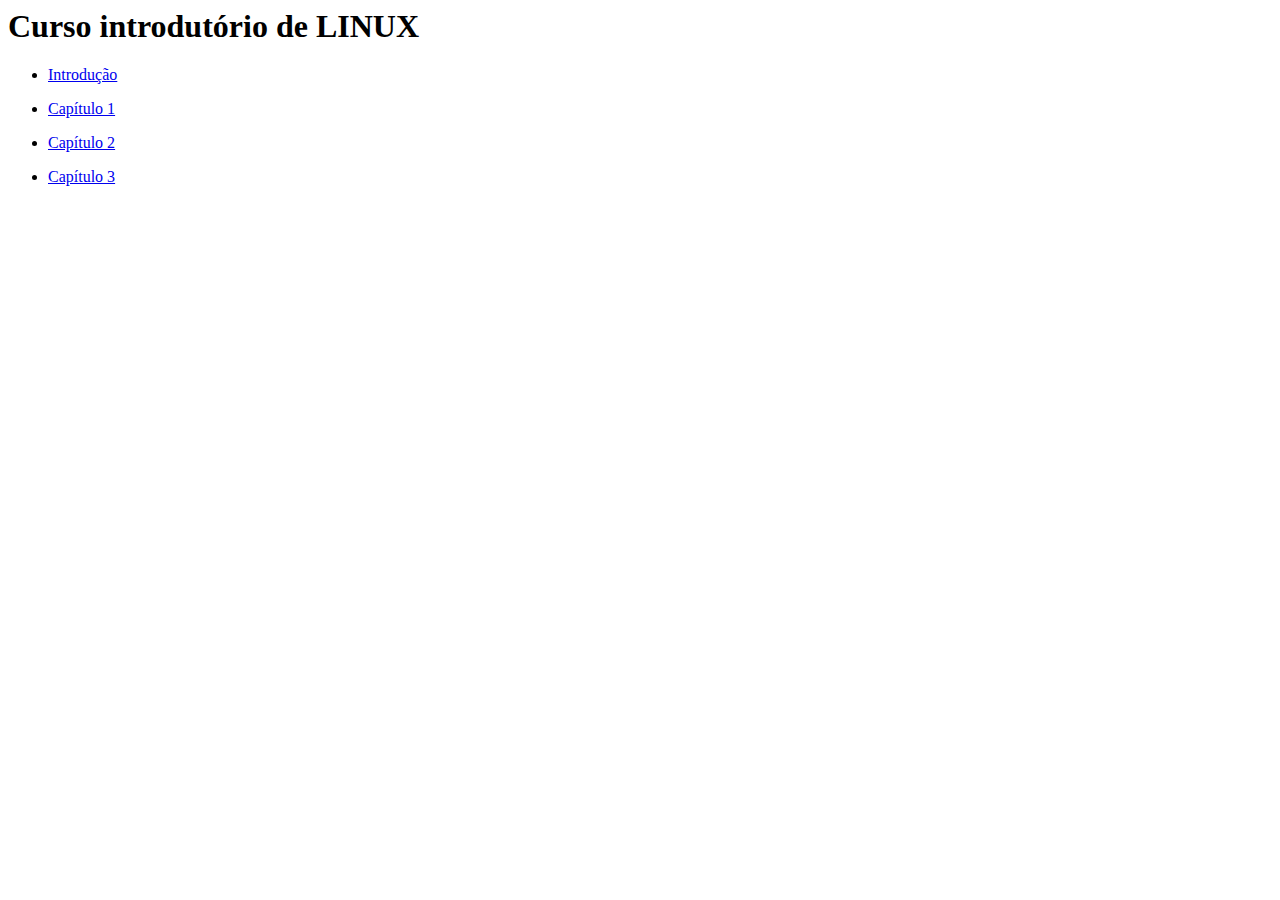
<file: Sistemas Operacionais/documentosSO/index.html>
<html>
	<head>
		<meta charset= "UTF-8">
		<title>Curso Introdutório de LINUX</title>
	</head>
	<body>
		<h1>Curso introdutório de LINUX</h1>
		<ul>
			<li><a href="intro.html">Introdução</a></li><p>
			<li><a href="cap1.html">Capítulo 1</a></li><p>
			<li><a href="cap2.html">Capítulo 2</a></li><p>
			<li><a href="cap3.html">Capítulo 3</a></li><p>
		</ul>
	</body>
</html>
</file>
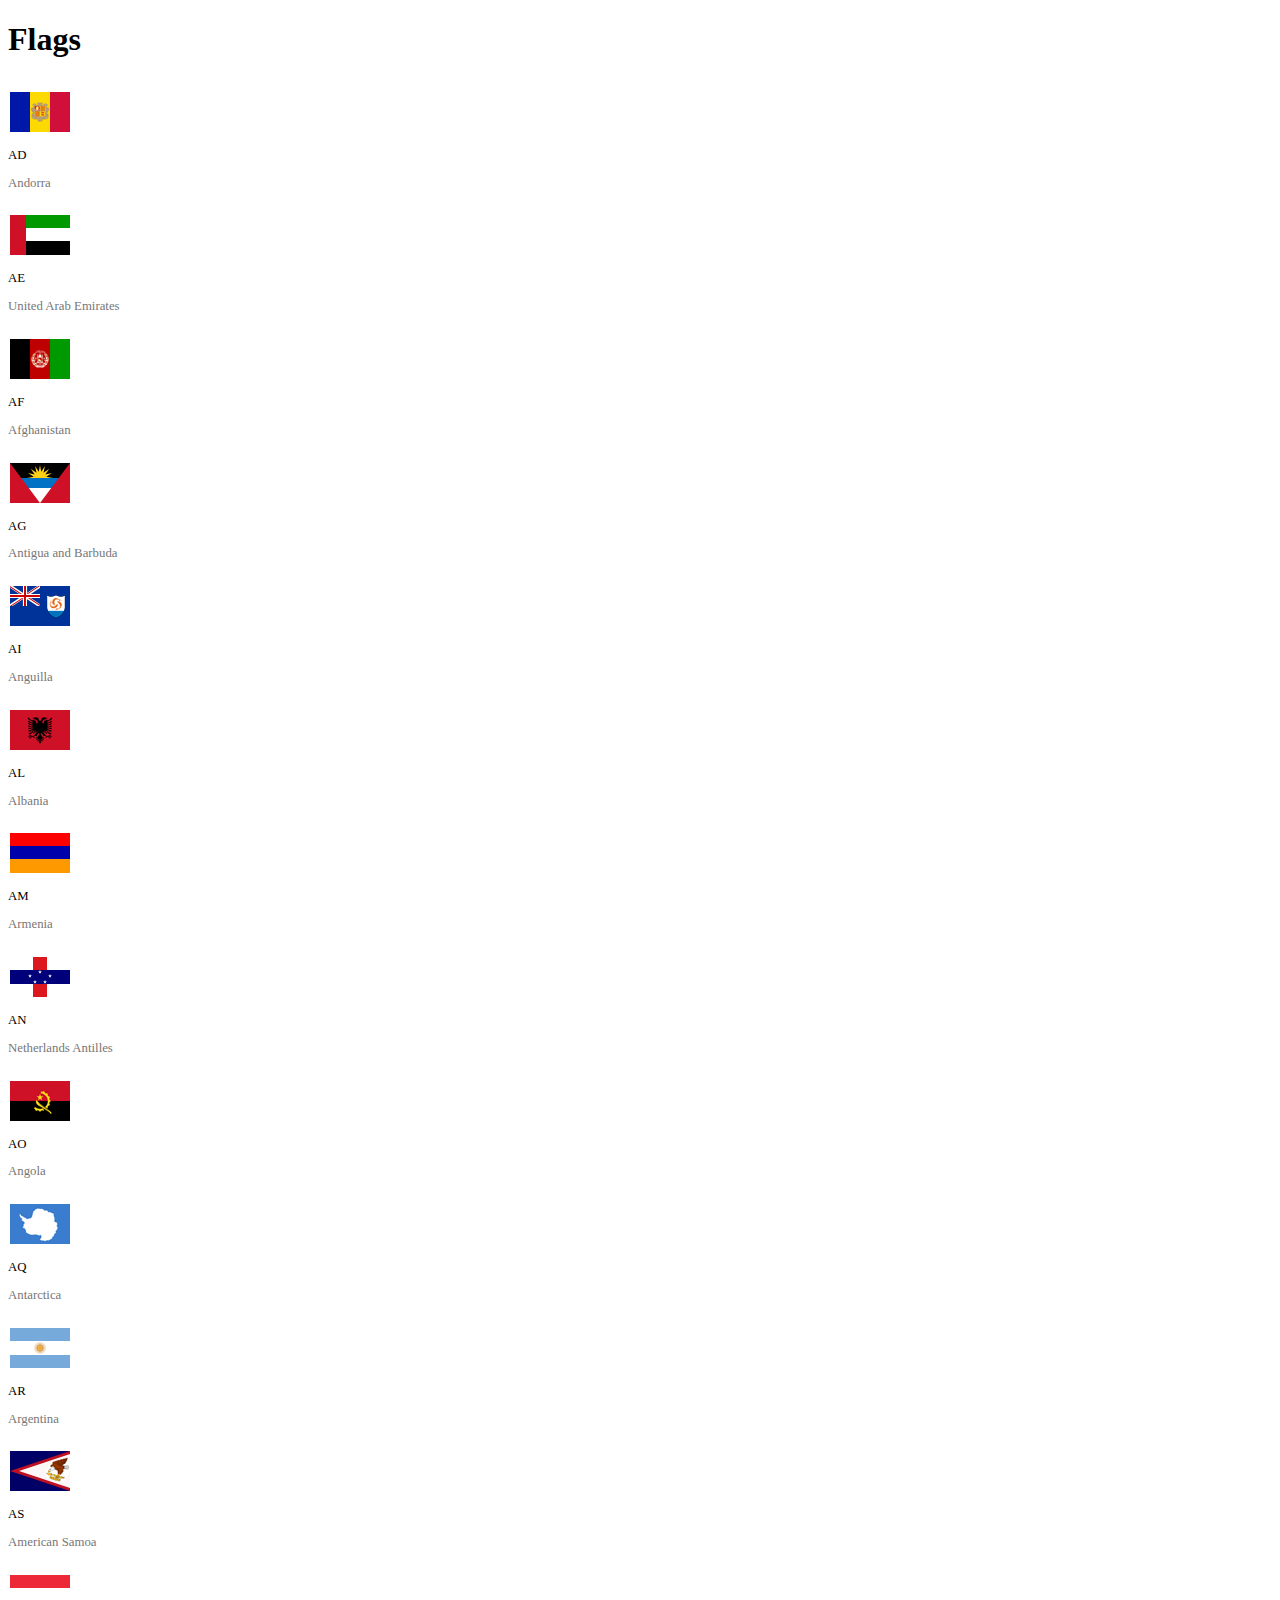
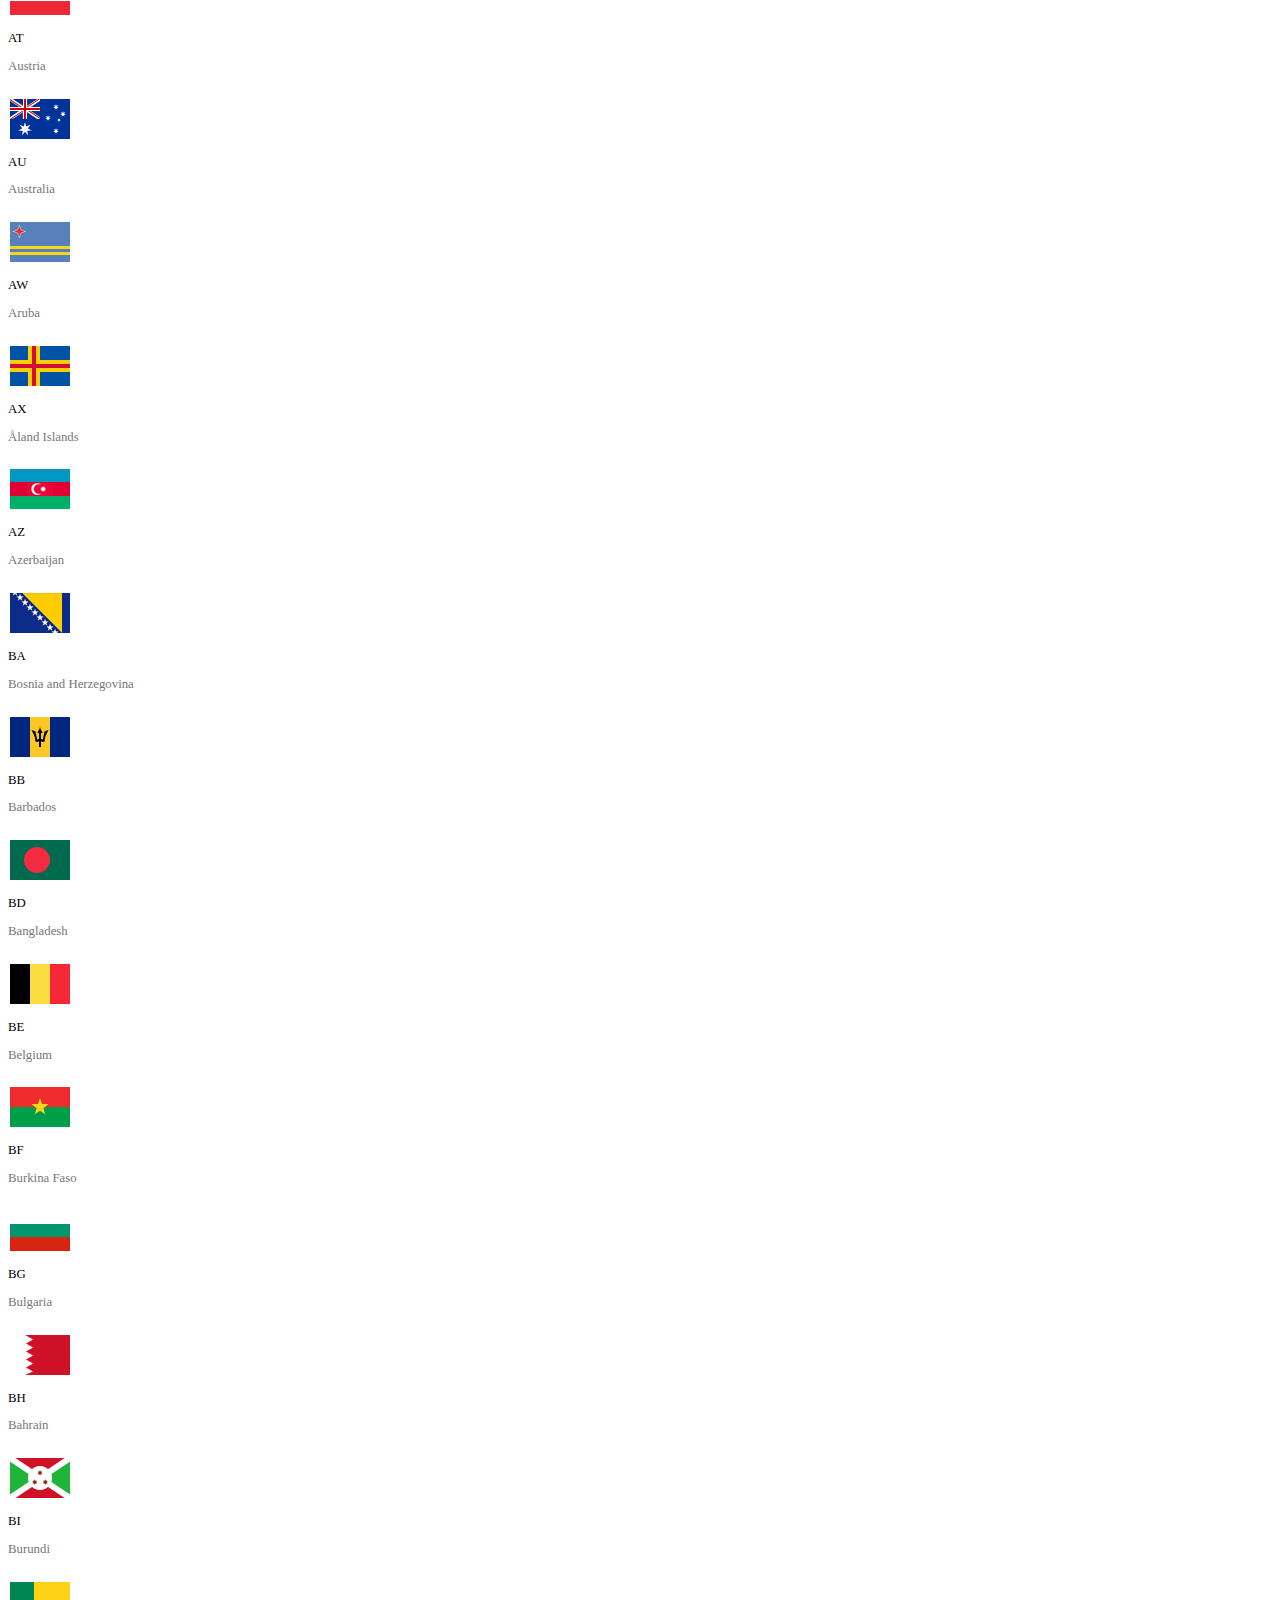
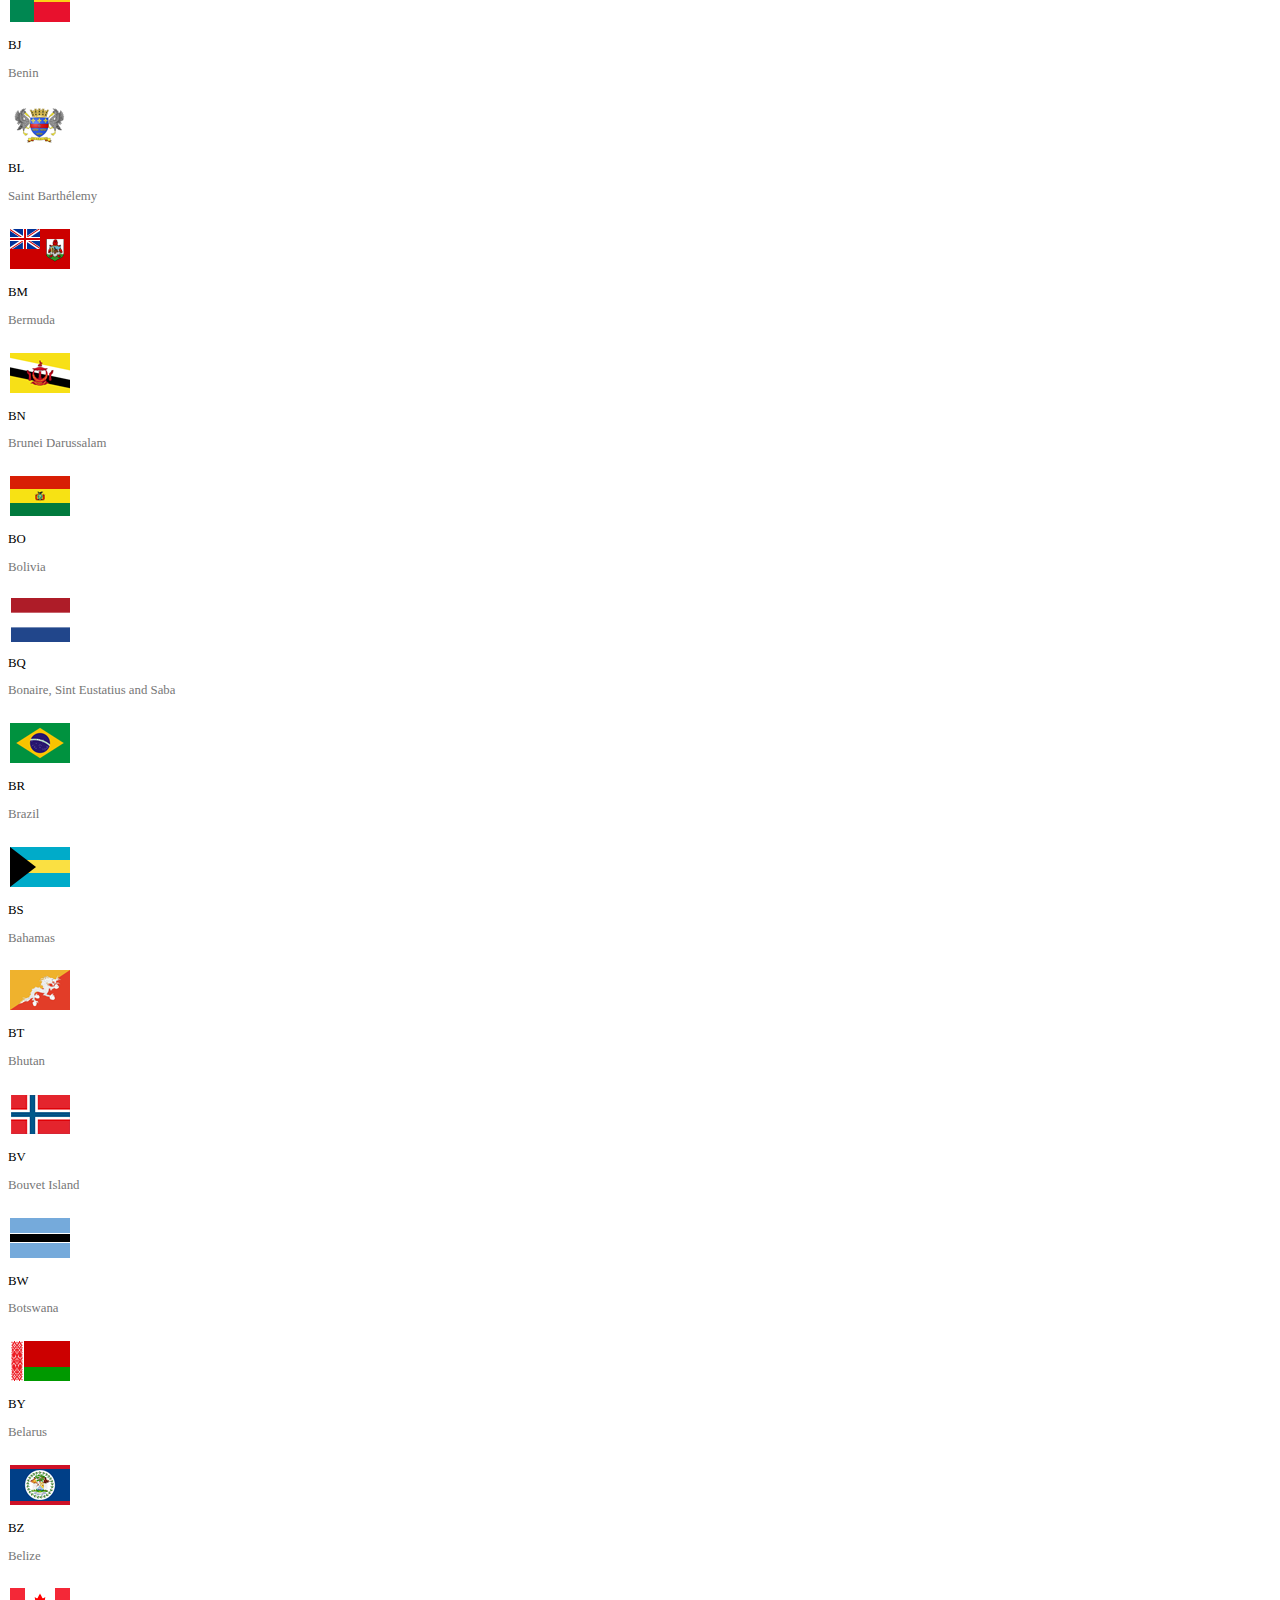
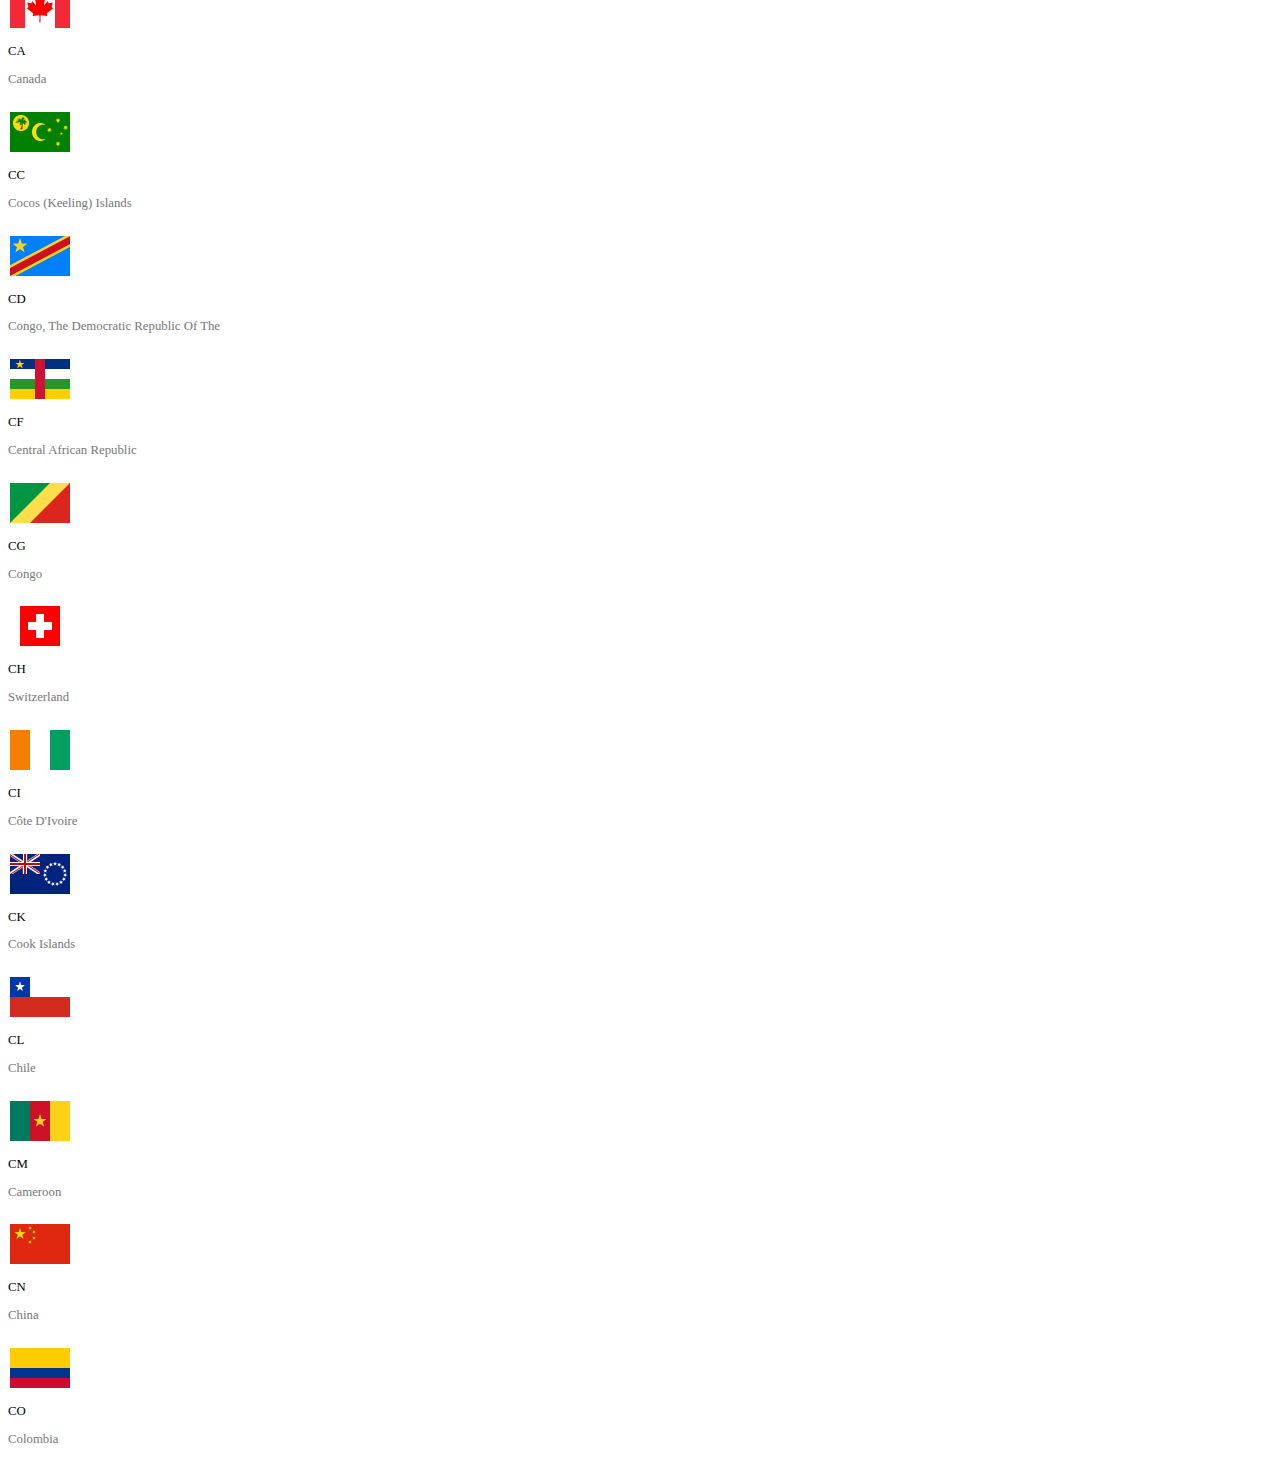
<file: LinguagemScript/CountyBandeiras/code/index.html>
<!DOCTYPE html>
<html lang="en">
<head>
  <meta charset="utf-8">
  <meta name="viewport" content="width=device-width, initial-scale=1">
  <link href="https://cdn.jsdelivr.net/npm/bootstrap@5.0.0-beta2/dist/css/bootstrap.min.css" rel="stylesheet" integrity="sha384-BmbxuPwQa2lc/FVzBcNJ7UAyJxM6wuqIj61tLrc4wSX0szH/Ev+nYRRuWlolflfl" crossorigin="anonymous">
  <link rel="stylesheet" href="css/style.css">
  <title>Flags</title>
</head>
<body>
  <div class="container">
    <h1 class="my-5 text-center">Flags</h1>
    <main class="row">
      
    </main>
  <div>
  <script src="https://cdn.jsdelivr.net/npm/bootstrap@5.0.0-beta2/dist/js/bootstrap.bundle.min.js" integrity="sha384-b5kHyXgcpbZJO/tY9Ul7kGkf1S0CWuKcCD38l8YkeH8z8QjE0GmW1gYU5S9FOnJ0" crossorigin="anonymous"></script>
  <script src="js/main.js" type="module"></script>
</body>
</html>
</file>
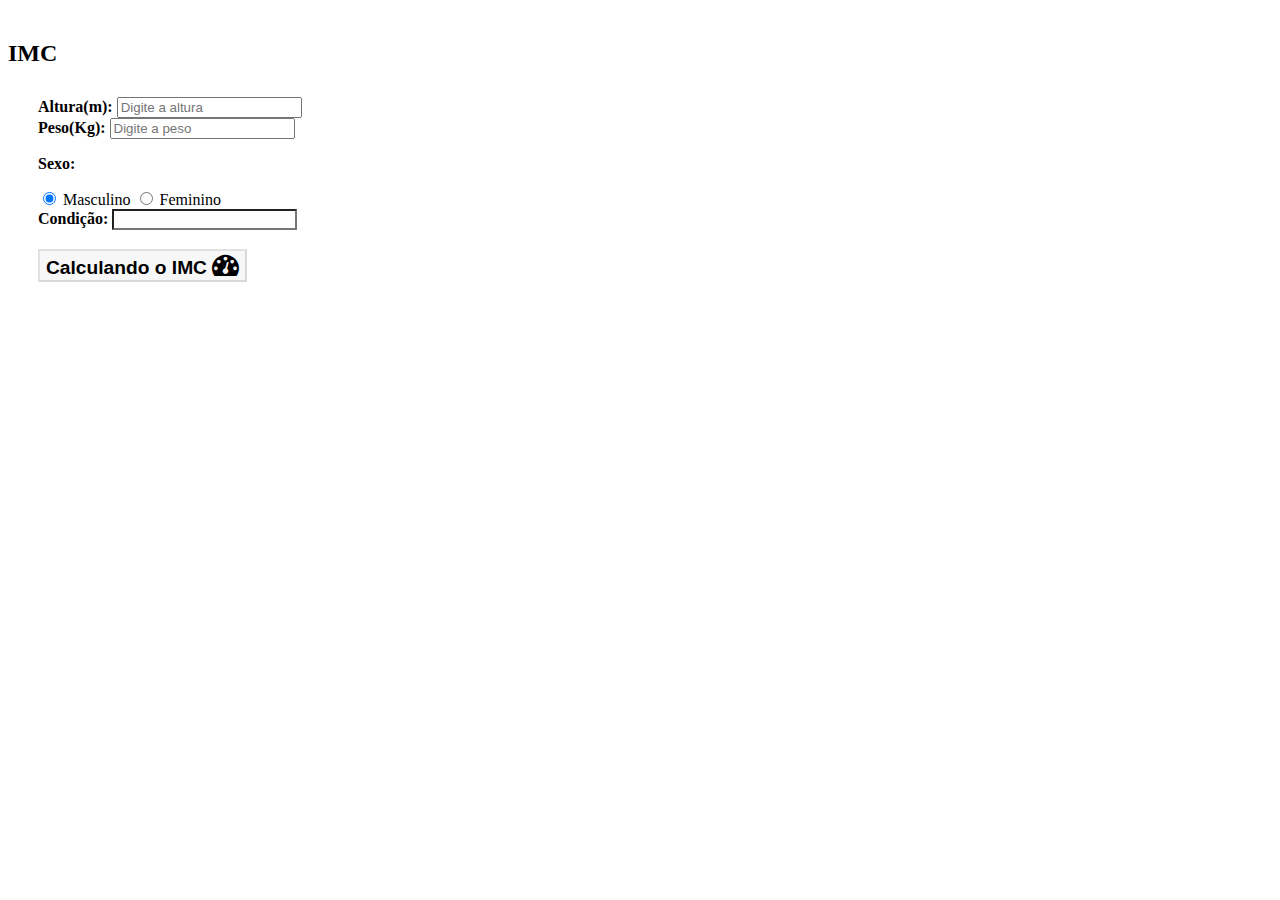
<file: LinguagemScript/Exercicio_imc/code/index.html>
<!doctype html>
<html lang="en">
  <head>
    <title>IMC</title>
    <!-- Required meta tags -->
    <meta charset="utf-8">
    <meta name="viewport" content="width=device-width, initial-scale=1, shrink-to-fit=no">

    <!-- Bootstrap CSS -->
    <link rel="stylesheet" href="https://maxcdn.bootstrapcdn.com/bootstrap/4.0.0-beta.2/css/bootstrap.min.css" integrity="sha384-PsH8R72JQ3SOdhVi3uxftmaW6Vc51MKb0q5P2rRUpPvrszuE4W1povHYgTpBfshb" crossorigin="anonymous">
    <link rel="stylesheet" href="https://cdnjs.cloudflare.com/ajax/libs/font-awesome/4.7.0/css/font-awesome.min.css">
    <link rel="stylesheet" href="css/master.css">
  </head>
  <body>

    <div class="container">
      <div class="row justify-content-center">
        <div class="col-6">

          <div class="card">
            <div class="card-header">
              <h2 class="text-center">IMC</h2>
            </div>

            <div class="card-body">
              <div class="form-group">
                <label for="altura">Altura(m):</label>
                <input type="text" class="form-control form-control-lg" name="altura" id="altura" placeholder="Digite a altura">
              </div>
              <div class="form-group">
                <label for="peso">Peso(Kg):</label>
                <input type="text" class="form-control form-control-lg" name="peso" id="peso" placeholder="Digite a peso">
              </div>
              <div class="form-group">
                <p>Sexo:</p>
                <input type="radio" name="sexo" value="masculino" id="masculino" checked>
                <label for="masculino">Masculino</label>
                <input type="radio" name="sexo" value="feminino" id="feminino">
                <label for="feminino">Feminino</label>
              </div>
              <div class="form-group">
                <label for="imc">Condição:</label>
                <input type="text" class="form-control form-control-lg" name="imc" id="imc" readonly>
              </div>
              <div class="form-group text-center">
                <button onclick="calculadoraDeIMC()" id="calc-imc-btn" class="btn">Calculando o IMC <i class="fa fa-tachometer" aria-hidden="true"></i></button>
              </div>
            </div>
          </div>

        </div>
      </div>
    </div>

    <!-- Optional JavaScript -->
    <!-- jQuery first, then Popper.js, then Bootstrap JS -->
    <script src="https://code.jquery.com/jquery-3.2.1.slim.min.js" integrity="sha384-KJ3o2DKtIkvYIK3UENzmM7KCkRr/rE9/Qpg6aAZGJwFDMVNA/GpGFF93hXpG5KkN" crossorigin="anonymous"></script>
    <script src="https://cdnjs.cloudflare.com/ajax/libs/popper.js/1.12.3/umd/popper.min.js" integrity="sha384-vFJXuSJphROIrBnz7yo7oB41mKfc8JzQZiCq4NCceLEaO4IHwicKwpJf9c9IpFgh" crossorigin="anonymous"></script>
    <script src="https://maxcdn.bootstrapcdn.com/bootstrap/4.0.0-beta.2/js/bootstrap.min.js" integrity="sha384-alpBpkh1PFOepccYVYDB4do5UnbKysX5WZXm3XxPqe5iKTfUKjNkCk9SaVuEZflJ" crossorigin="anonymous"></script>
    <script src="js/main.js"></script>
  </body>
</html>
</file>
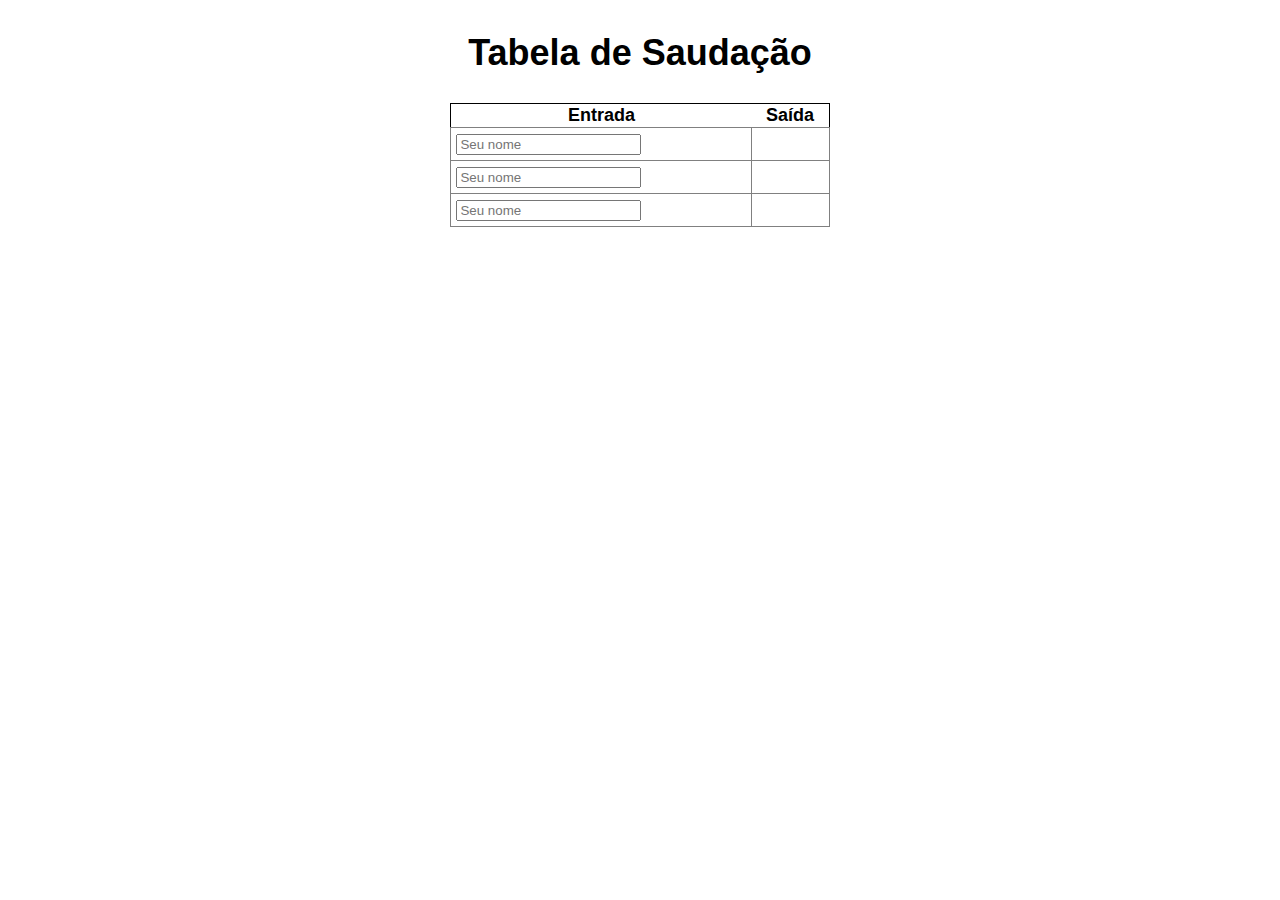
<file: LinguagemScript/Introdução ao JavaScript/Tabela de Saudação/index.html>
<!DOCTYPE html>
<html lang="pt-BR">
<head>
    <meta charset="UTF-8">
    <meta name="viewport" content="width=device-width, initial-scale=1.0">
    <title>Document</title>
    <style>
        body{
            display: flex;
            justify-content: center;
            align-items: center;
            flex-direction: column;
            font: normal 18px arial;
            
        }

        table{
            padding: 8px;
            margin: 5px;
            border: 1px solid;
            border-collapse: collapse;
            border-spacing: 0;
            width: 30%;
        }

        table td{
            border: 1px solid grey;
            padding: 5px;
        }
    </style>
</head>
<body>
    <h1>Tabela de Saudação</h1>

    <table>

        <tr>
            <th>Entrada</th>
            <th>Saída</th>
        </tr>
        <tr>
            <td>
                <input type="text" id="n1" name="n1" placeholder="Seu nome">
            </td>
            <td>
                <div id="s1"></div>
            </td>
        </tr>
        <tr>
            <td>
                <input type="text" id="n2" name="n2" placeholder="Seu nome">
            </td>
            <td>
                <div id="s2"></div>
            </td>
        </tr>
        <tr>
            <td>
                <input type="text" id="n3" name="n3" placeholder="Seu nome">
            </td>
            <td>
                <div id="s3"></div>
            </td>
        </tr>
        
    </table>


    <script>
        const name = document.getElementById('n1');

        name.addEventListener('keyup', function(e){
            var saida1 = document.querySelector('div#s1')
            var res = String(name.value)
            var enter = e.which || e.keyCode;
            if (enter == 13) { 
                saida1.innerHTML = `Hello, <b>${res}</b>!`
            }
        });

        const name2 = document.getElementById('n2');

        name2.addEventListener('keyup', function(e){
            var saida1 = document.querySelector('div#s2')
            var res = String(name2.value)
            var enter = e.which || e.keyCode;
            if (enter == 13) { 
                saida1.innerHTML = `Hello, <b>${res}</b>!`
            }
        });

        const name3 = document.getElementById('n3');

        name3.addEventListener('keyup', function(e){
            var saida1 = document.querySelector('div#s3')
            var res = String(name3.value)
            var enter = e.which || e.keyCode;
            if (enter == 13) { 
                saida1.innerHTML = `Hello, <b>${res}</b>!`
            }
        });
    </script>
</body>
</html>
</file>
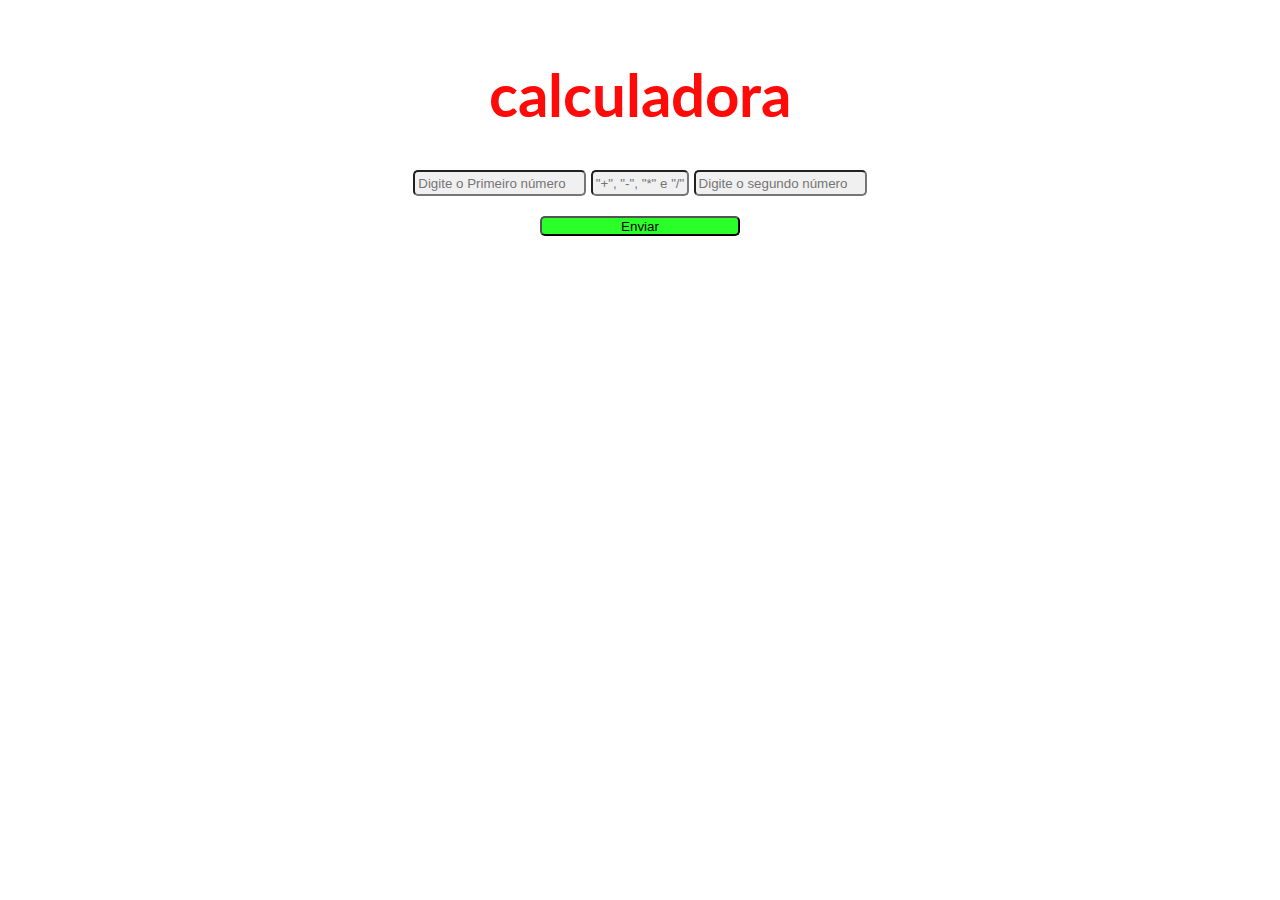
<file: LinguagemScript/Sintaxe do JavaScript/Cal/index.html>
<!DOCTYPE html>
<html lang="pt-BR">
<head>
    <meta charset="UTF-8">
    <meta http-equiv="X-UA-Compatible" content="IE=edge">
    <meta name="viewport" content="width=device-width, initial-scale=1.0">
    <link rel="stylesheet" href="./css/style.css">
    <title>Document</title>
</head>
<body>

    <main class="container">
        <h1>calculadora</h1>
        <div class="conteiner-operadores">
            <input type="number" name="n1" id="n1" placeholder="Digite o Primeiro número">
            <input type="text" name="operador" id="operador" placeholder='"+", "-", "*" e "/"'>
            <input type="number" name="n2" id="n2" placeholder="Digite o segundo número">
        </div>
        <input type="button" value="Enviar" id="calcular">
        <div id="resposta"></div>
    </main>
    <script src="./js/calculadora.js"></script>
</body>
</html>
</file>
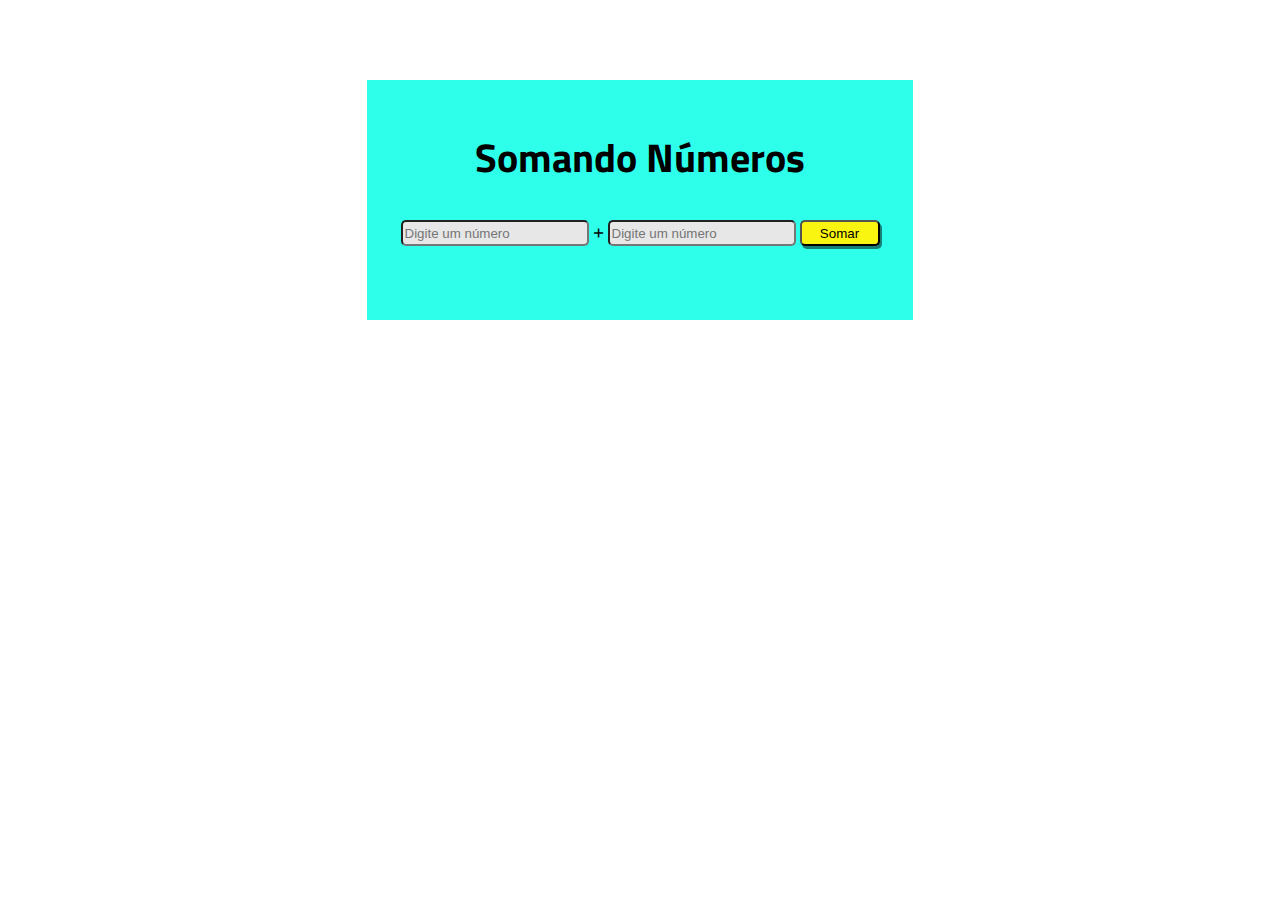
<file: LinguagemScript/Sintaxe do JavaScript/Soma/index.html>
<!DOCTYPE html>
<html lang="pt-BR">
<head>
    <meta charset="UTF-8">
    <meta http-equiv="X-UA-Compatible" content="IE=edge">
    <meta name="viewport" content="width=device-width, initial-scale=1.0">
    <link rel="stylesheet" href="./style.css">
    <title>Document</title>
</head>
<body>
    <div class="container">
        <h1>Somando Números</h1>
        <input type="number" name="numero1" id="numero1" placeholder="Digite um número"> +
        <input type="number" name="numero2" id="numero2" placeholder="Digite um número">
        <input type="button" value="Somar" id="soma">
        <div class="Resultado"></div>
    </div>
    <script src="./Soma.js"></script>
</body>
</html>
</file>
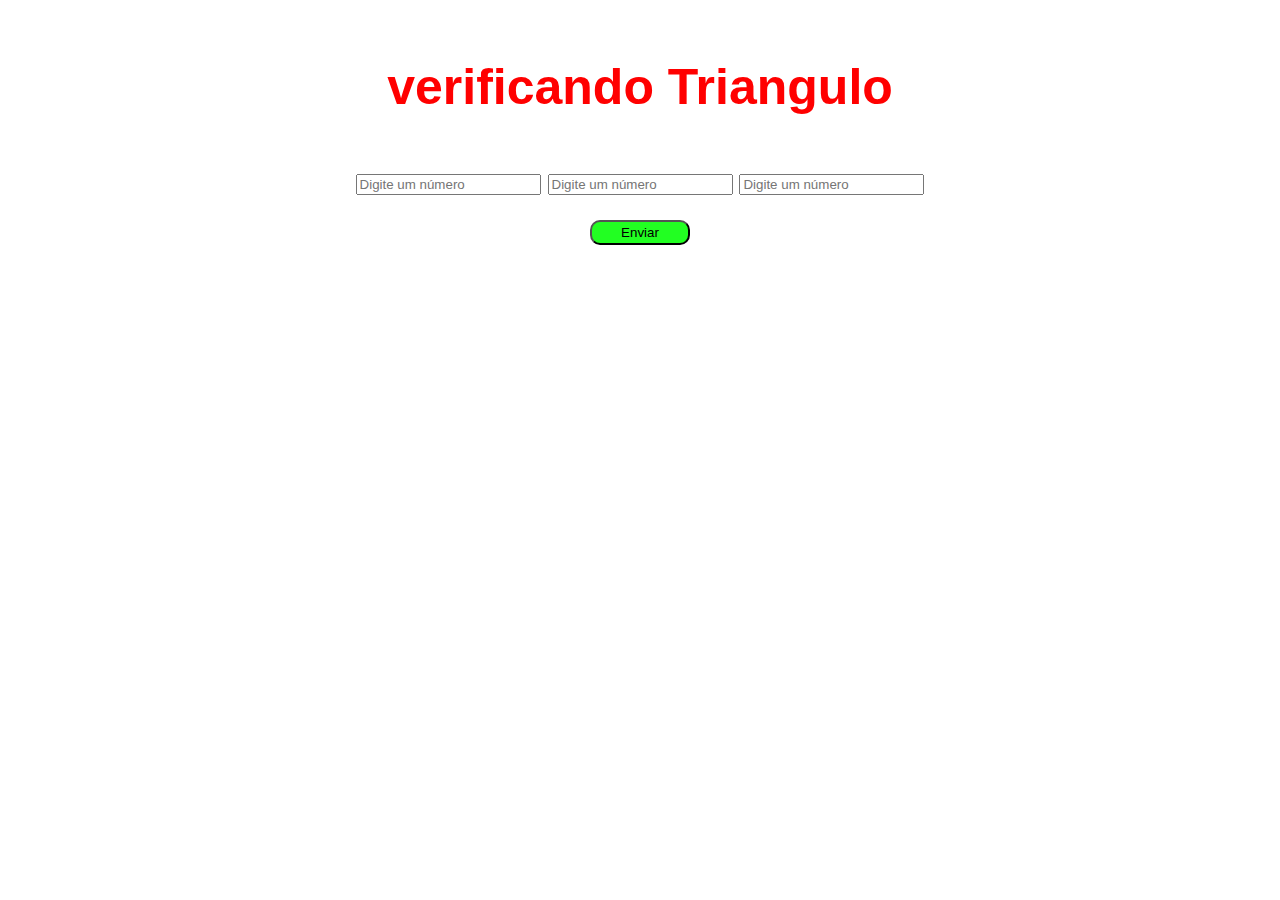
<file: LinguagemScript/Sintaxe do JavaScript/Triângulo/index.html>
<!DOCTYPE html>
<html lang="en">
<head>
    <meta charset="UTF-8">
    <meta http-equiv="X-UA-Compatible" content="IE=edge">
    <meta name="viewport" content="width=device-width, initial-scale=1.0">
    <link rel="stylesheet" href="./css/style.css">
    <title>Document</title>
</head>
<body>
    <main class="container">
        <h1>verificando Triangulo</h1>
        <input type="number" name="n1" id="n1" placeholder="Digite um número">
        <input type="number" name="n2" id="n2" placeholder="Digite um número">
        <input type="number" name="n3" id="n3"placeholder="Digite um número">
        <br>
        <input type="button" value="Enviar" id="enviar">
        <div id="res"></div>
    </main>
    <script src="./js/js.js"></script>
</body>
</html>
</file>
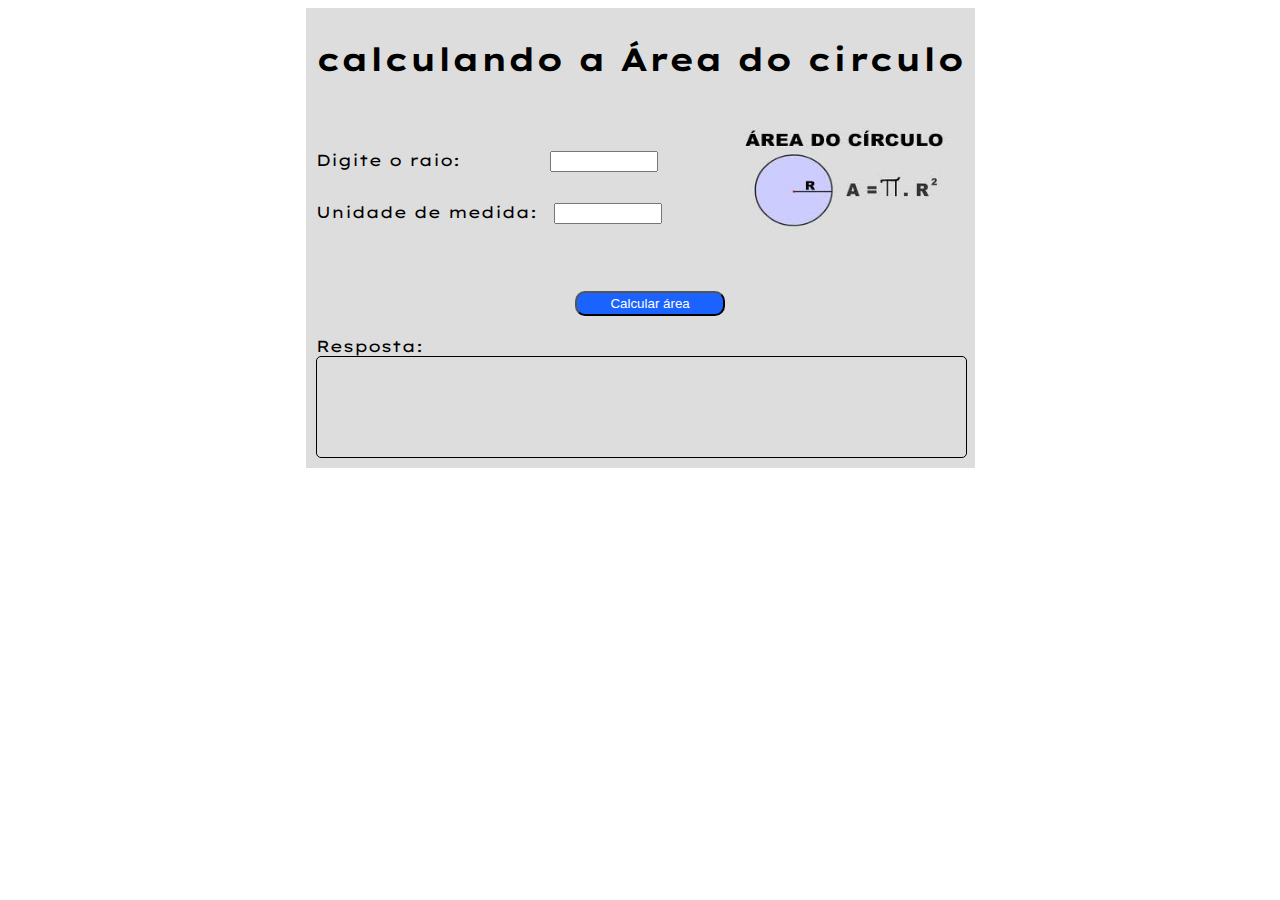
<file: LinguagemScript/Sintaxe do JavaScript/Área do círculo/index.html>
<!DOCTYPE html>
<html lang="pt-BR">
<head>
    <meta charset="UTF-8">
    <meta http-equiv="X-UA-Compatible" content="IE=edge">
    <meta name="viewport" content="width=device-width, initial-scale=1.0">
    <link rel="stylesheet" href="./css/style.css">
    <title>Document</title>
    <style>
        #Und{
            width: 150px;
        }
    </style>
</head>
<body>
    <main class="container">
        <h1>calculando a Área do circulo</h1>
        <img src="./img/área do circulo.png" alt="" class="img">
        <div>
            <label for="raio">Digite o raio:</label>
            <input type="number" name="raio" id="raio">
        </div>
        <div>
            <label for="und">Unidade de medida:</label>
            <input type="text" name="und" id="und">
        </div>
        <input type="button" value="Calcular área" id="enviar">
        <div>Resposta:</div>
        <div class="res"></div>
    </main>
    <script src="./js/js.js"></script>
</body>
</html>
</file>
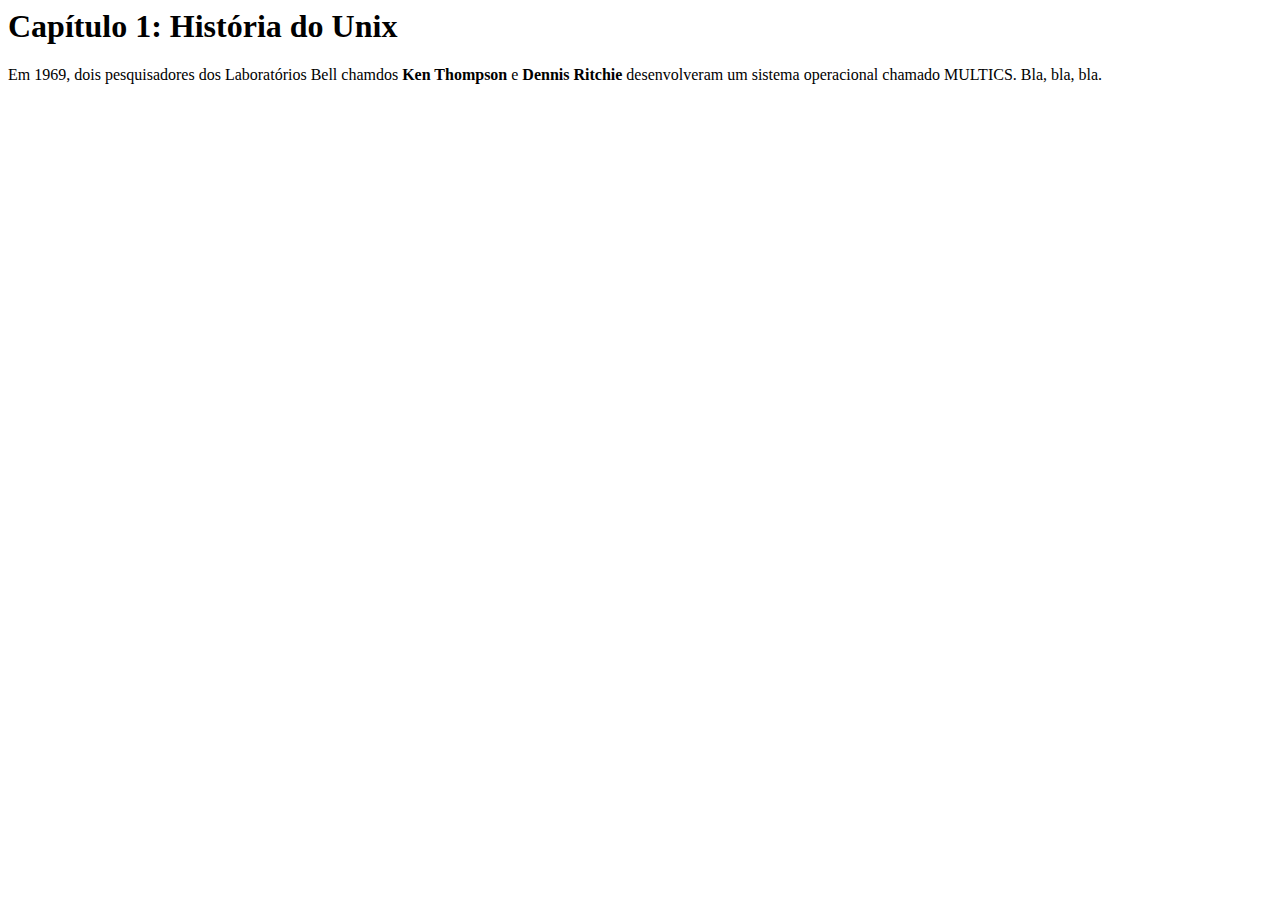
<file: Sistemas Operacionais/documentosSO/cap1.html>
<html>
	<head>
		<meta charset="UTF-8">
		<title>Capítulo 1</title>
	</head>
	<body>
		<h1> Capítulo 1: História do Unix</h1>
		<p>Em 1969, dois pesquisadores dos Laboratórios Bell chamdos <b>Ken Thompson</b> e <b> Dennis Ritchie</b> desenvolveram um sistema operacional 			chamado MULTICS. Bla, bla, bla.</p>
	</body>
</html>
</file>
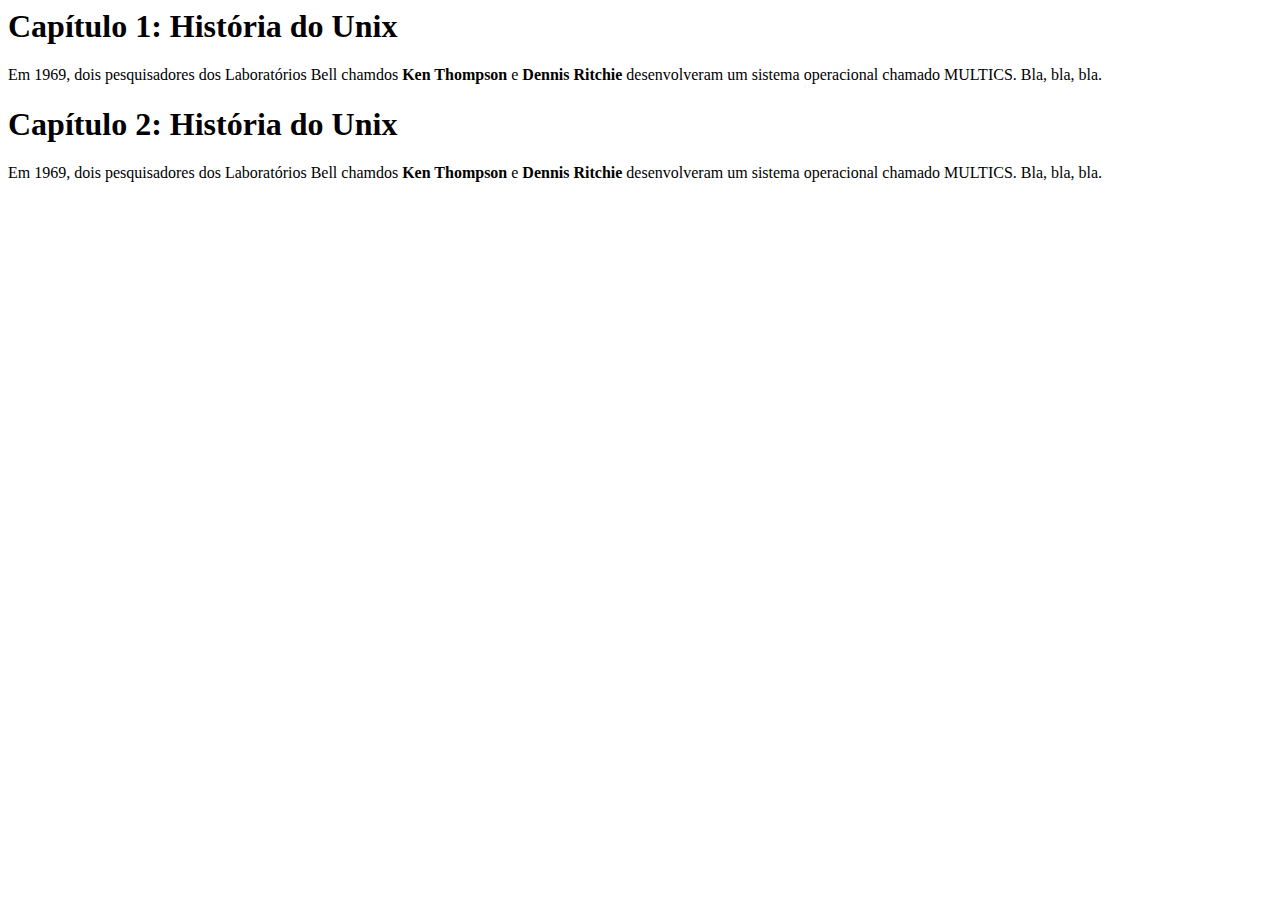
<file: Sistemas Operacionais/documentosSO/cap1_2.html>
<html>
	<head>
		<meta charset="UTF-8">
		<title>Capítulo 1</title>
	</head>
	<body>
		<h1> Capítulo 1: História do Unix</h1>
		<p>Em 1969, dois pesquisadores dos Laboratórios Bell chamdos <b>Ken Thompson</b> e <b> Dennis Ritchie</b> desenvolveram um sistema operacional 			chamado MULTICS. Bla, bla, bla.</p>
	</body>
</html>
<html>
	<head>
		<meta charset="UTF-8">
		<title>Capítulo 2</title>
	</head>
	<body>
		<h1> Capítulo 2: História do Unix</h1>
		<p>Em 1969, dois pesquisadores dos Laboratórios Bell chamdos <b>Ken Thompson</b> e <b> Dennis Ritchie</b> desenvolveram um sistema operacional 			chamado MULTICS. Bla, bla, bla.</p>
	</body>
</html>
</file>
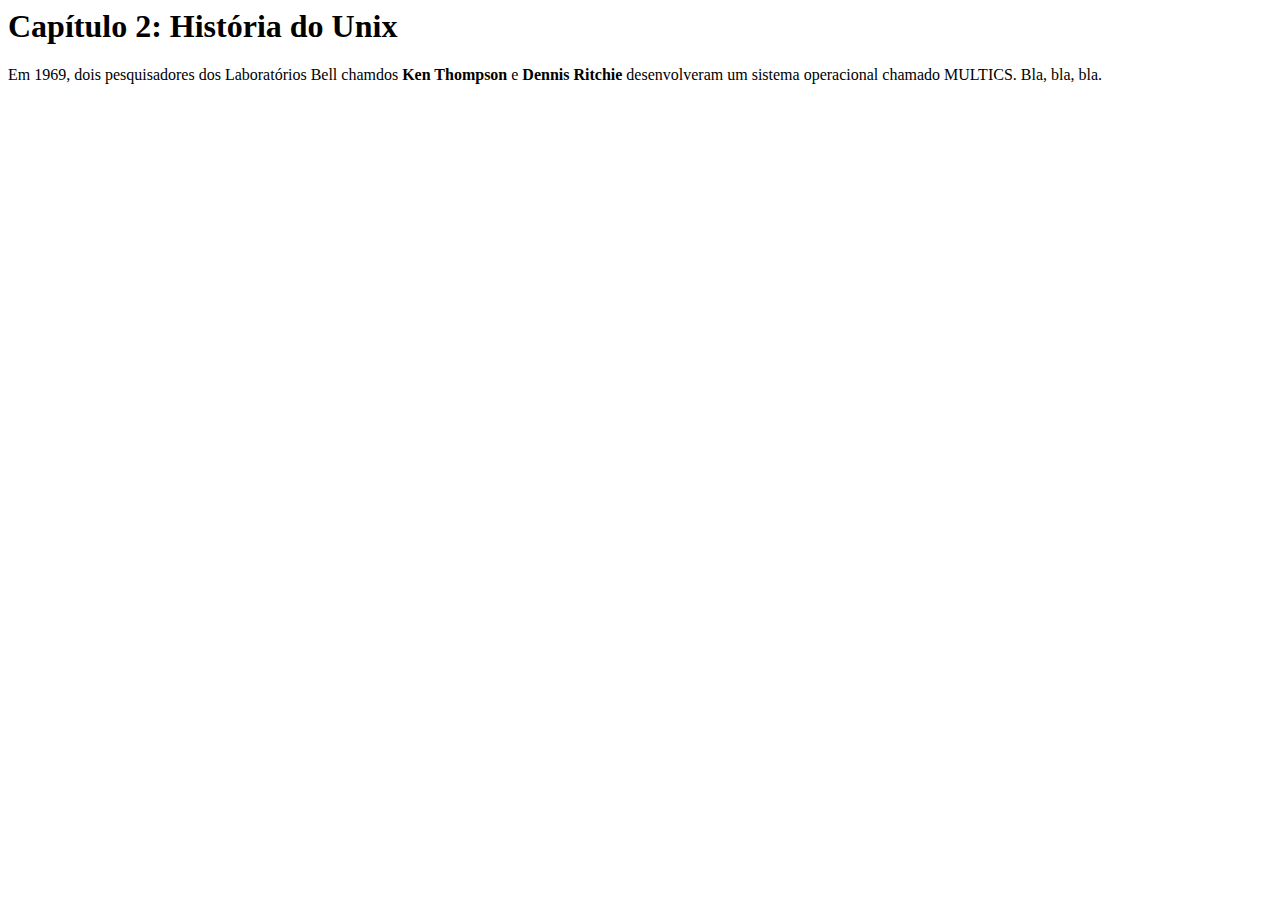
<file: Sistemas Operacionais/documentosSO/cap2.html>
<html>
	<head>
		<meta charset="UTF-8">
		<title>Capítulo 2</title>
	</head>
	<body>
		<h1> Capítulo 2: História do Unix</h1>
		<p>Em 1969, dois pesquisadores dos Laboratórios Bell chamdos <b>Ken Thompson</b> e <b> Dennis Ritchie</b> desenvolveram um sistema operacional 			chamado MULTICS. Bla, bla, bla.</p>
	</body>
</html>
</file>
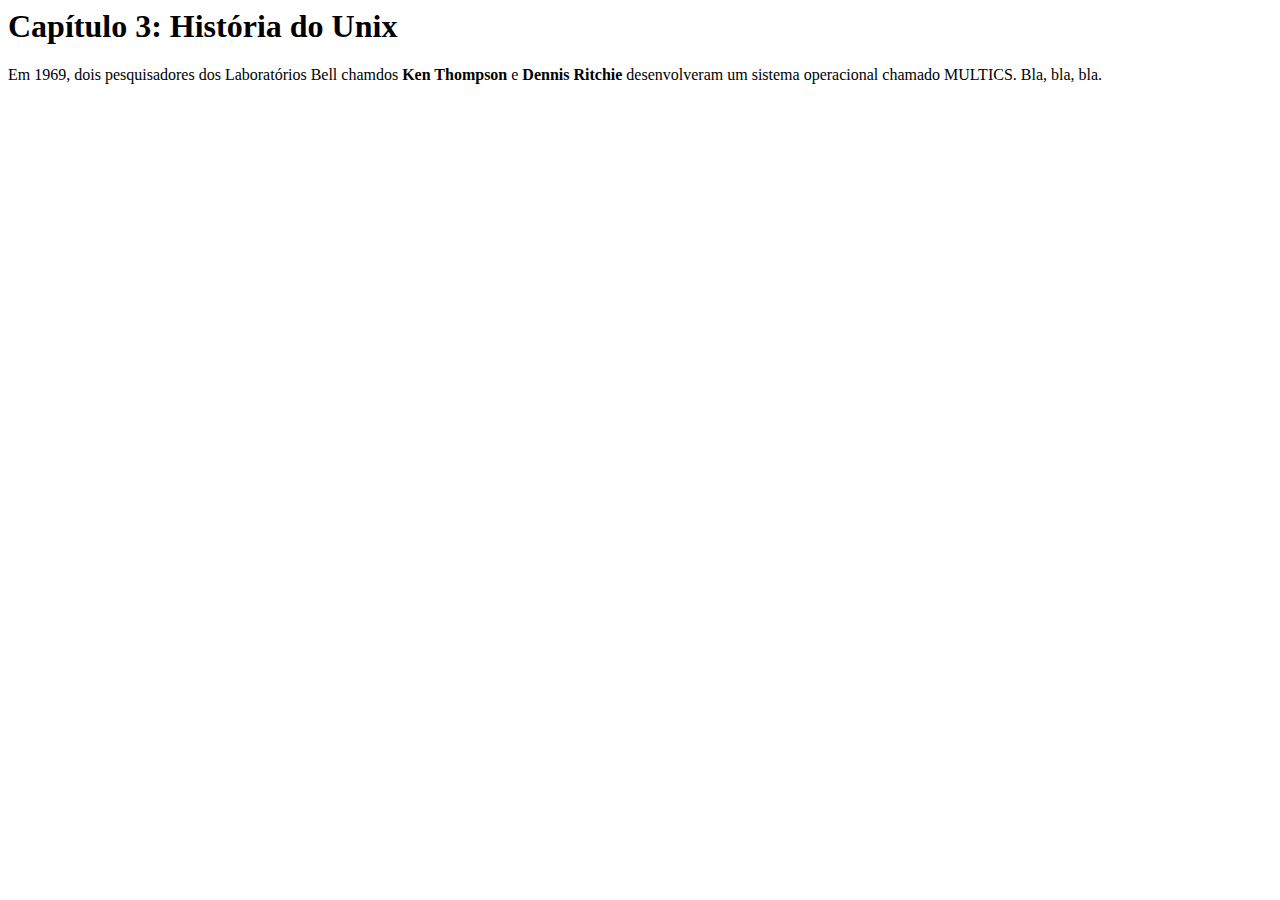
<file: Sistemas Operacionais/documentosSO/cap3.html>
<html>
	<head>
		<meta charset="UTF-8">
		<title>Capítulo 3</title>
	</head>
	<body>
		<h1> Capítulo 3: História do Unix</h1>
		<p>Em 1969, dois pesquisadores dos Laboratórios Bell chamdos <b>Ken Thompson</b> e <b> Dennis Ritchie</b> desenvolveram um sistema operacional 			chamado MULTICS. Bla, bla, bla.</p>
	</body>
</html>
</file>
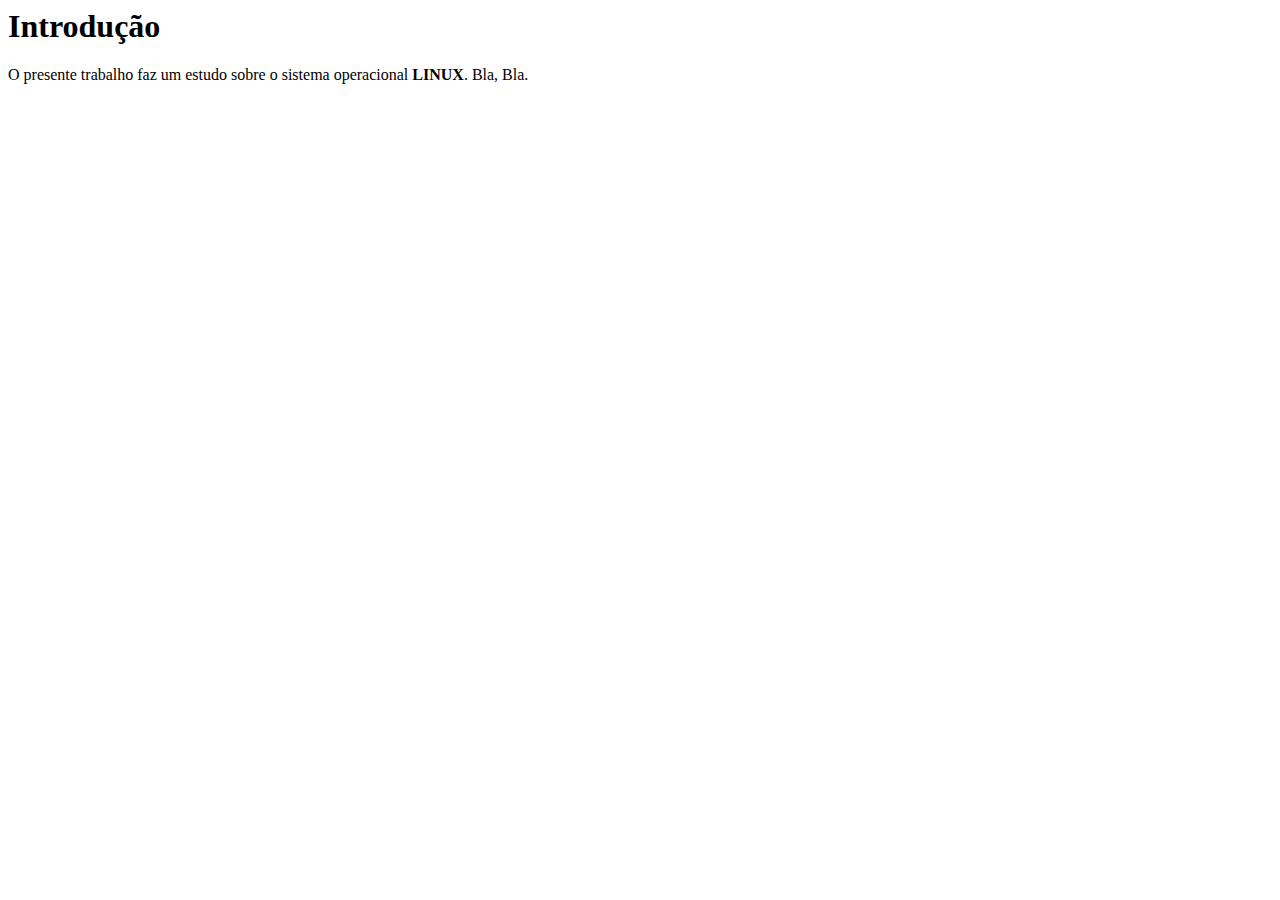
<file: Sistemas Operacionais/documentosSO/intro.html>
<html>
	<head>
		<meta charset="UTF-8">
		<title>Introdução</title>
	</head>
	<body>
		<h1>Introdução</h1>
		<p>O presente trabalho faz um estudo sobre o sistema operacional <b>LINUX</b>. Bla, Bla.</p>
	</body>
</html>
</file>
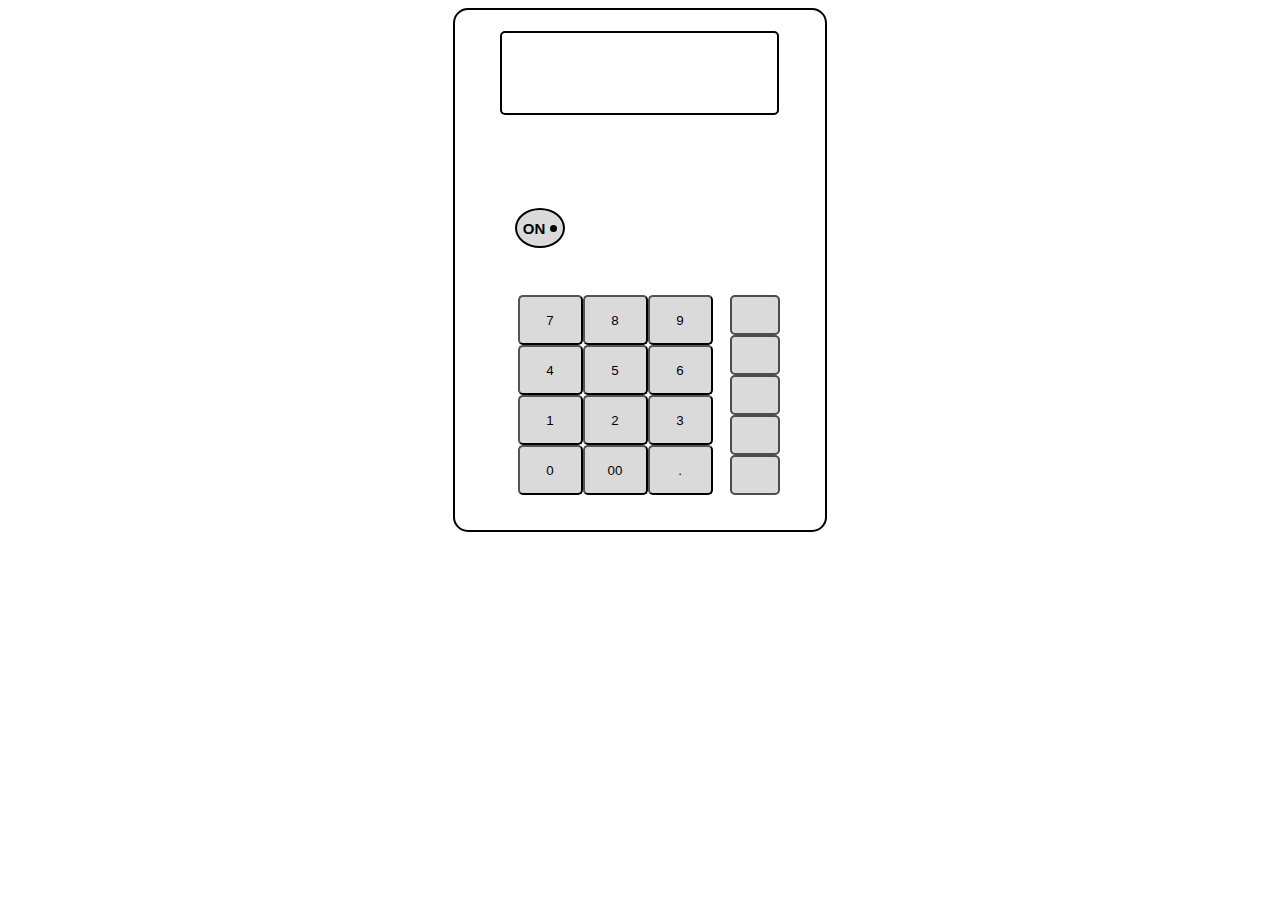
<file: LinguagemScript/Sintaxe do JavaScript/Calculadora/calculadora.html>
<!DOCTYPE html>
<html lang="pt-BR">
<head>
    <meta charset="UTF-8">
    <meta http-equiv="X-UA-Compatible" content="IE=edge">
    <meta name="viewport" content="width=device-width, initial-scale=1.0">
    <link rel="stylesheet" href="https://use.fontawesome.com/releases/v5.15.2/css/all.css" integrity="sha384-vSIIfh2YWi9wW0r9iZe7RJPrKwp6bG+s9QZMoITbCckVJqGCCRhc+ccxNcdpHuYu" crossorigin="anonymous">
    <link rel="stylesheet" href="./styles.css">
    <title>Document</title>
    <style></style>
</head>
<body>
    <main class="container">
        <div id="resposta">

        </div>
        <div class="button">
            ON
            <div id="off"></div>
        </div>
        <main class="container_operadores">
            <div class="Number">
                <div class="container_number">
                    <input type="button" value="7" id="n7">
                    <input type="button" value="8" id="n8">
                    <input type="button" value="9" id="n9">
                </div>
                <div class="container_number">
                    <input type="button" value="4" id="n4">
                    <input type="button" value="5" id="n5">
                    <input type="button" value="6" id="n6">
                </div>
                <div class="container_number">
                    <input type="button" value="1" id="n1">
                    <input type="button" value="2" id="n2">
                    <input type="button" value="3" id="n3">
                </div>
                <div class="container_number">
                    <input type="button" value="0" id="n0">
                    <input type="button" value="00" id="n00">
                    <input type="button" value="." id="ponto">
                </div>
            </div>
            <div class="operadores" >
                <div class="divisão" id="operation">
                    <i class="fas fa-divide"></i>
                </div>
                
                <div class="multiplicacao" id="operation">
                    <i class="fas fa-times"></i>
                </div>

                <div class="menos" id="operation">
                    <i class="fas fa-minus"></i>
                </div>

                <div class="soma" id="operation">
                    <i class="fas fa-plus"></i>
                </div>
                <div class="igual" id="operation">
                    <i class="fas fa-equals"></i>
                </div>
            </div>
        </main>
    </main>

    <script>
       const a = document.querySelector('div.button')
       a.addEventListener('click', clicar)
       function clicar(){
           const res = document.querySelector('div#resposta')
           const b = document.querySelector('div#off')
           res.innerHTML = '0'
           b.style.background = '#76F504 '
           while ()

       }
    </script>
</body>
</html>
</file>
<file: LinguagemScript/CountyBandeiras/code/css/style.css>
.flag {
  min-height: 6.5rem;
}

.flag p {
  font-size: .8rem;
  color: #777;
}

.flag div{
  font-size: .8rem;
}
</file>
<file: LinguagemScript/Exercicio_imc/code/css/master.css>
.container {
  margin: 40px auto;
}

.card-body {
  padding: 10px 30px;
}

.form-group>*:first-child {
  font-weight: bold;
}

#calc-imc-btn {
  font-size: 1.2em;
}

#calc-imc-btn .fa {
  font-size: 1.4em;
}

.form-control[readonly] {
  background-color: #fefefe;
}

.btn {
  margin-top: 1em;
  background-color: rgba(0, 0, 0, 0.03);
  border-color: rgba(0, 0, 0, .125);
  cursor: pointer;
}

.btn.focus,
.btn:focus {
  box-shadow: none;
}
</file>
<file: LinguagemScript/Sintaxe do JavaScript/Cal/css/style.css>
@import url('https://fonts.googleapis.com/css2?family=Lato:wght@900&display=swap');

body{
     font: normal 18px sans-serif;
     display: flex;
     justify-content: center;
     color:white;
}

main.container{
    width: 50%;
    height: 400px;
    display: flex;
    align-items: center;
    flex-direction: column;
    background-image: url(https://png.pngtree.com/thumb_back/fw800/back_pic/04/58/99/64586a0ad51dc03.jpg);
    background-size: cover;
}
main.container h1{
    font-size: 60px;
    font-family: 'lato', sans-serif;
    margin: 50px 0 40px 0;
    color: rgb(255, 9, 9);
}

 input{
    width: 165px;
    height: 20px;
    border-radius: 5px;
    text-align: center;
    background-color: rgb(240, 240, 240);
    margin-bottom: 20px;
}

#operador{
    width: 90px;
    border-radius: 5px;
}

#calcular{
    width: 200px;
    height: 20px;
    background-color: rgb(42, 255, 42);
    cursor: pointer;
}
</file>
<file: LinguagemScript/Sintaxe do JavaScript/Soma/style.css>
@import url('https://fonts.googleapis.com/css2?family=Big+Shoulders+Display:wght@100;300;400;500;600&family=Titillium+Web:ital,wght@0,200;0,300;1,200;1,300&display=swap');

body{
    font: normal 20px 'Titillium Web', sans-serif;
    margin-top: 80px;
    display: flex;
    justify-content: center;
}

.container{
    width: 40%;
    height: 200px;
    padding: 20px;
    background-color: #2EFFEB ;
    text-align: center;
}
.container #numero1, #numero2{
    width: 180px;
    height: 20px;
    background-color: rgb(231, 231, 231);
    border-radius: 5px;
}

#soma{
    width: 80px;
    height: 26px;
    border-radius: 5px;
    cursor: pointer;
    background-color: #F9F511;
    box-shadow: 2px 3px rgb(0, 0,0,0.5);
}
input{
    margin-bottom: 20px;
}
</file>
<file: LinguagemScript/Sintaxe do JavaScript/Triângulo/css/style.css>
body{
    font: normal 25px sans-serif;
    display: flex;
    justify-content: center;
    text-align: center;
    color: white;
}

.container{
    width: 50%;
    height: 400px;
    background-image: url(https://www.simbolos.com.br/wp-content/uploads/2019/04/sh_triangulo_1040466160-1.jpg);
    background-size: cover;
}
h1{
    color: red;
    margin: 50px 0 50px 0;
}

#enviar{
    width: 100px;
    height: 25px;
    margin-top: 25px;
    border-radius: 10px;
    background-color: rgb(34, 255, 34);
    cursor: pointer;
}

#res{
    margin-top: 45px;
}
</file>
<file: LinguagemScript/Sintaxe do JavaScript/Área do círculo/css/style.css>
@import url('https://fonts.googleapis.com/css2?family=Lexend+Mega&display=swap');
body{
    font: normal 18px;
    font-family: 'Lexend Mega', sans-serif;
    display: flex;
    justify-content: center;
}
.container{
    background-color: rgb(221, 221, 221);
    padding: 10px;
}

input{
    margin-left: 10px;
    width: 100px;
}
#raio{
    margin-left: 83px;
    margin-top: 50px;
    margin-bottom: 30px;
}

#enviar{
    margin: 40px 0 20px 40%;
    width: 150px;
    height: 25px;
    border-radius: 10px;
    cursor: pointer;
    background: rgb(27, 99, 255);
    color: white;
}
.img{
    width: 250px;
    height: 150px;
    position:relative;
    float: right;
}

.res{
    width: 100%;
    height: 100px;
    border: 1px solid black;
    border-radius: 5px;
}
</file>
<file: LinguagemScript/Sintaxe do JavaScript/Calculadora/styles.css>
body{
    font: normal 18px sans-serif;
    display: flex;
    justify-content: center;
}

.container{
    height: 500px;
    width: 350px;
    border: 2px solid black;
    border-radius: 15px;
    /*box-shadow: 0px 0px 0px 8px rgb(0, 0, 0, .5);*/
    display: grid;
    justify-content: center;
    padding: 10px;
}

.container_operadores{
    display: flex;
    justify-content: center;
    align-items: flex-end;
}

.Number{
    display: flex;
    align-items: center;
    justify-content: center;
    flex-direction: column;
    width: 230px;
    height: 250px;
}

.container_number{
    display: flex;
}

input{
    width: 65px;
    height: 50px;
    border-radius: 5px;
    cursor: pointer;
    background-color: #dadada;
}

.operadores{
    display: flex;
    justify-content: center;
    flex-direction: column;
    height: 250px;
}
#operation{
    width: 46px;
    height: 36px;
    border: 2px solid rgb(77, 76, 76);
    border-radius: 5px;
    background-color: #dadada;
    display: flex;
    justify-content: center;
    align-items: center;
    cursor: pointer;
}

#resposta{
    width: 275px;
    height: 80px;
    border: 2px solid black;
    border-radius: 5px;
    align-self: center;
    
}

div.button {
    background-color: #dadada;
    cursor: pointer;
    border-radius: 50%;
    width: 46px;
    height: 36px;
    display: flex;
    justify-content: center;
    align-items: center;
    align-self: flex-end;
    font-weight: bold;
    font-size: 15px;
    border: 2px solid black;
    margin-top: 60px;
    margin-left: 15px;
    
}

div#off{
    width: 5px;
    height: 5px;
    border: 1px solid rgb(0, 0, 0, .75);
    border-radius: 50%;
    margin-left: 5px;
    background-color: black;
}
</file>
